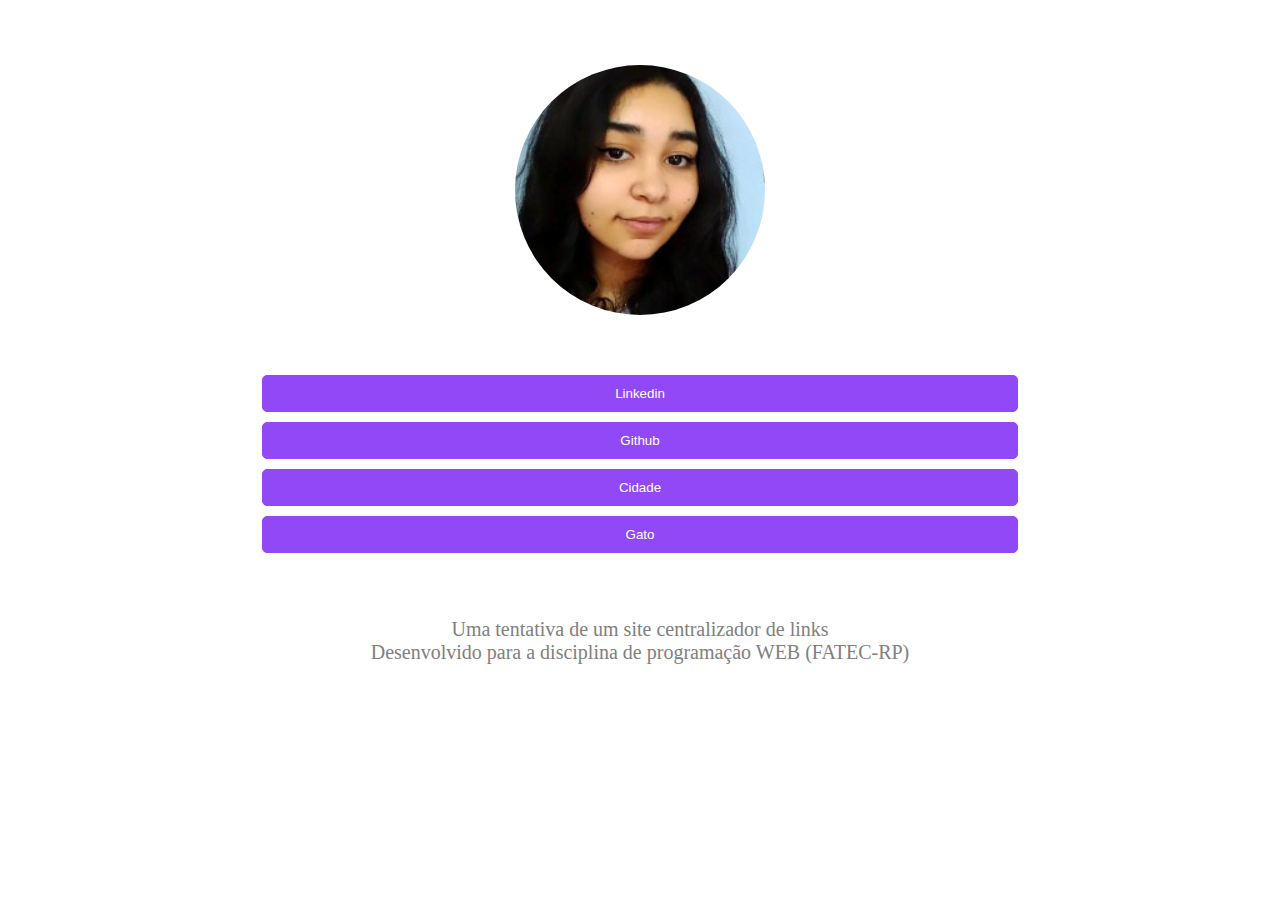
<file: Prof Tanaka/03/index.html>
<!DOCTYPE html>
<html>
	<head>
		<meta charset="utf-8">
		<title>Links - Paola</title>
		<link href="style.css" rel="stylesheet" type="text/css" />
		<link rel="shortcut icon" href="icon.ico"/>
	</head>
	<body>
		<section>
			<br>
			<img src="logo.png" alt="Foto linkedin" width="250" height="250">
			<br>

			<a href="" class="button"></a>
			<button onclick="location.href='https://www.linkedin.com/in/paola-capita/'" type="button">Linkedin</button>

			<a href="" class="button"></a>
			<button onclick="location.href='https://github.com/pah-10'" type="button">Github</button>

			<a href="" class="button"></a>
			<button onclick="location.href='https://www.google.com/search?q=jaboticabal&oq=jaboticabal&aqs=chrome..69i57j46i433i512j46i175i199i512l2j0i512l2j69i61l2.2360j0j4&sourceid=chrome&ie=UTF-8'" type="button">Cidade</button>

			<a href="" class="button"></a>
			<button onclick="location.href='https://www.google.com/search?q=gatos&source=lnms&tbm=isch&sa=X&ved=2ahUKEwiGyOfTz933AhWpuZUCHU0nDHoQ_AUoAXoECAIQAw&biw=1545&bih=789&dpr=1'" type="button">Gato</button>

			<br>
			<p>Uma tentativa de um site centralizador de links<br>Desenvolvido para a disciplina de programação WEB (FATEC-RP)</p>
			<br>
		</section>
	</body>
</html>
</file>
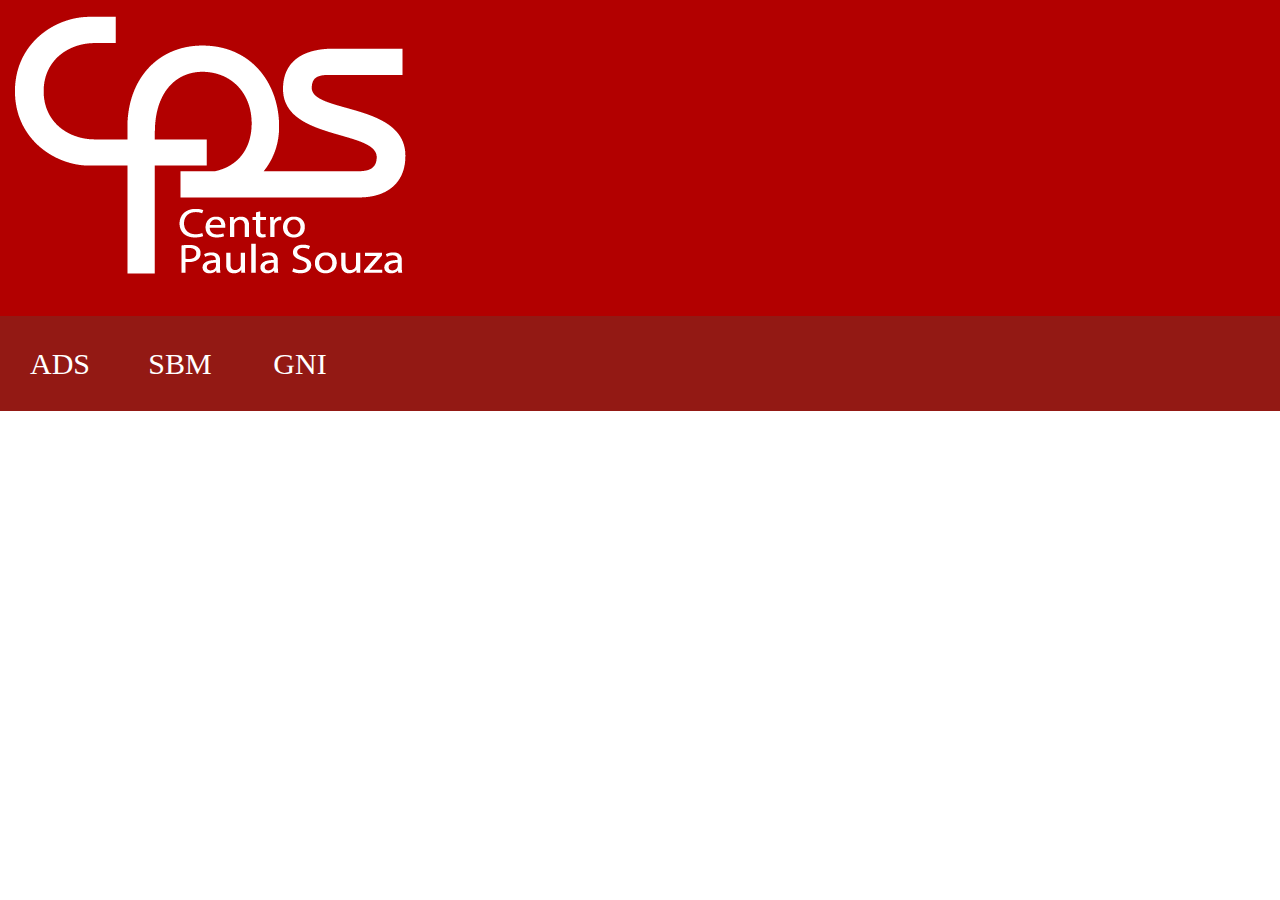
<file: Prof Tanaka/07/index.html>
﻿<!DOCTYPE html>
<html>
    <head>
        <title>5º ADS - Paola Capita</title>
        <meta charset = "utf-8">
        <link href="style.css" rel="stylesheet" type="text/css" />
	<link rel="shortcut icon" href="icon.ico"/>
    </head>
    <body>
        <div class="logo">
            <div>
                <img src="logo-cps.png" alt="Logo CPS">
            </div>
        </div>
        <div class="flex-container">
            <div>ADS</div>
            <div>SBM</div>
            <div>GNI</div>
        </div>
    </body>
</html>
</file>
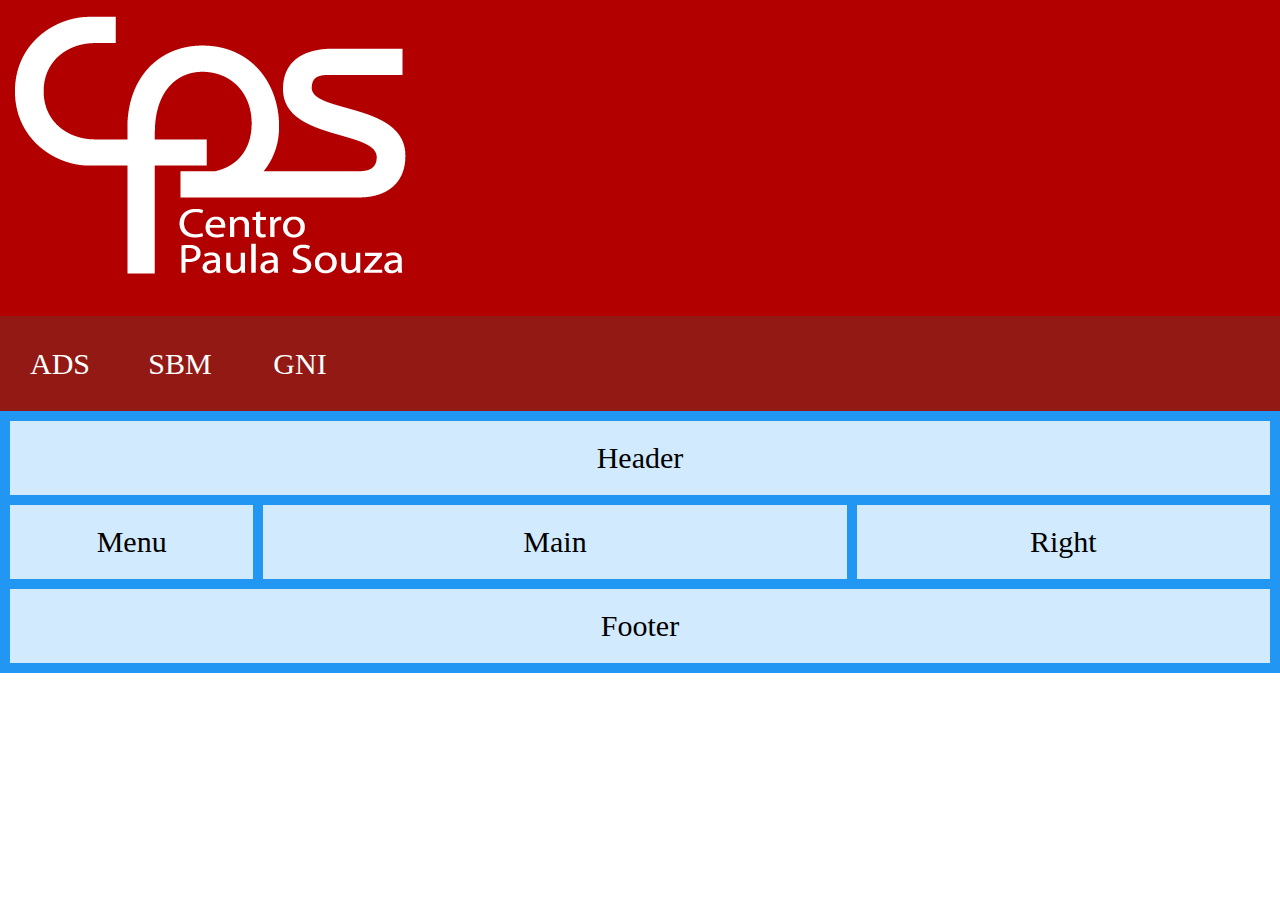
<file: Prof Tanaka/08/index.html>
﻿<!DOCTYPE html>
<html>
    <head>
        <title>5º ADS - Paola Capita</title>
        <meta charset = "utf-8">
        <link href="style.css" rel="stylesheet" type="text/css" />
		<link rel="shortcut icon" href="icon.ico"/>
    </head>
    <body>
        <div class="logo">
            <div>
                <img src="logo-cps.png" alt="Logo CPS">
            </div>
        </div>
        <div class="flex-container">
            <div>ADS</div>
            <div>SBM</div>
            <div>GNI</div>
        </div>

        <div class="grid-container">
            <div class="item1">Header</div>
            <div class="item2">Menu</div>
            <div class="item3">Main</div>  
            <div class="item4">Right</div>
            <div class="item5">Footer</div>
        </div>
	</body>
</html>
</file>
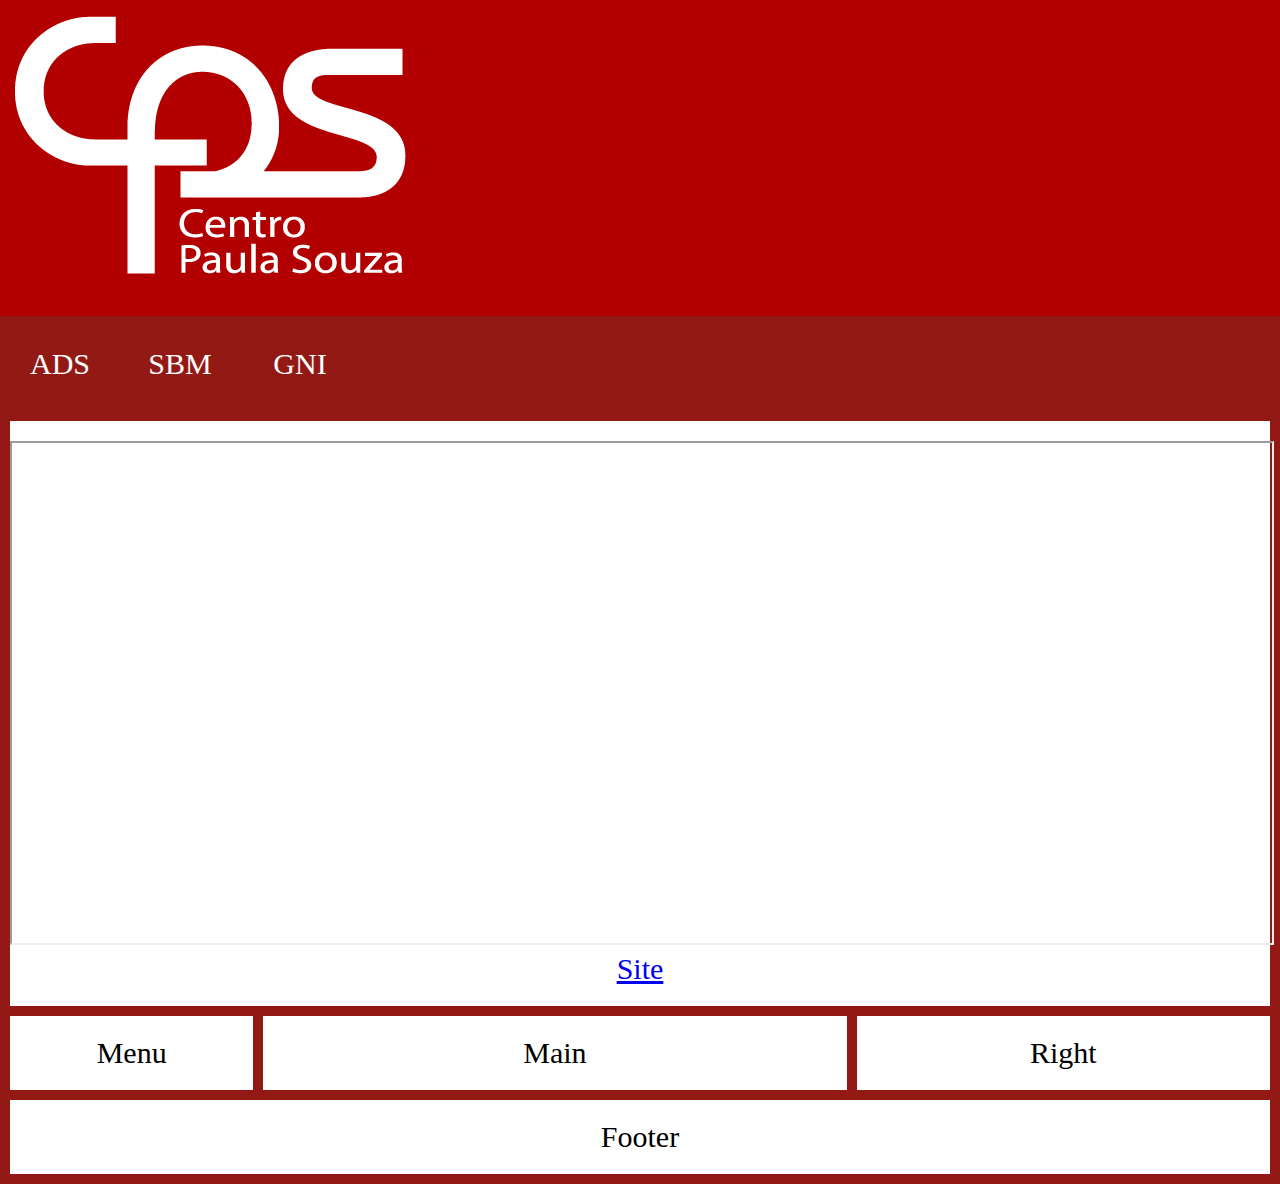
<file: Prof Tanaka/09/index.html>
﻿<!DOCTYPE html>
<html>
    <head>
        <title>5º ADS - Paola Capita</title>
        <meta charset = "utf-8">
        <link href="style.css" rel="stylesheet" type="text/css" />
		<link rel="shortcut icon" href="icon.ico"/>
    </head>
    <body>
        <div class="logo">
            <div><img src="logo-cps.png" alt="Logo CPS"></div>
        </div>
        <div class="flex-container">
            <div>ADS</div>
            <div>SBM</div>
            <div>GNI</div>
        </div>

        <div class="grid-container">
            <div class="item1">
                <p>
                    <iframe name = "iframe_a" height = "500px" width = "100%"></iframe>
                    <a target="iframe_a" href="http://www.fatecrp.edu.br/analise-e-desenvolvimento-de-sistemas/">Site</a>
                </p>
            </div>
            <div class="item2">Menu</div>
            <div class="item3">Main</div>  
            <div class="item4">Right</div>
            <div class="item5">Footer</div>
        </div>
	</body>
</html>
</file>
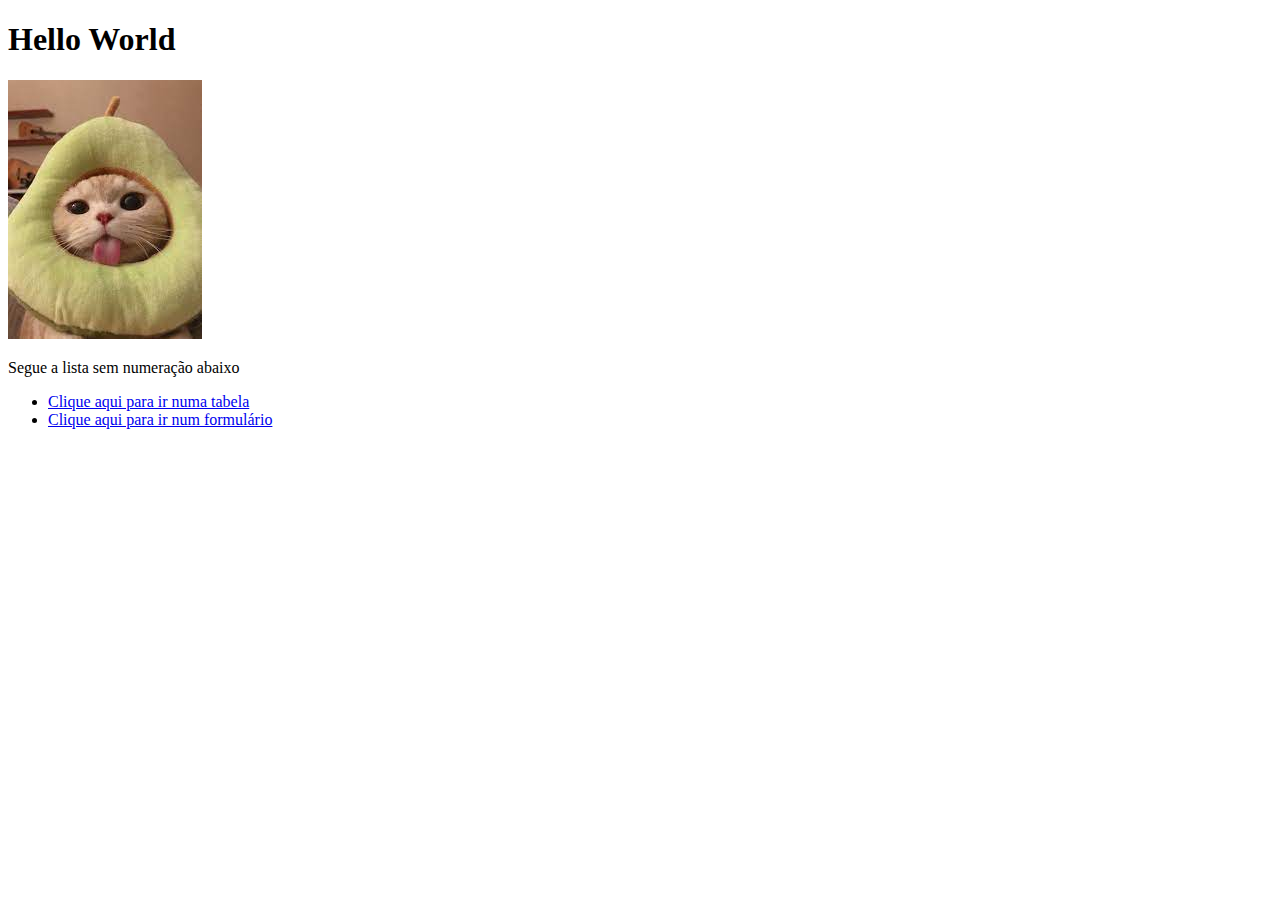
<file: Prof Vanessa/aula1.html>
<!DOCTYPE html>
<html>
    <head>
        <meta charset="UTF-8">
    </head>
    <body>
        <h1>Hello World</h1>

        <img src="[data-uri]" alt="EU"/> 
        
        <p>Segue a lista sem numeração abaixo</p>

        <ul>
            <li><a href="tabela.html" target = "_blank"> Clique aqui para ir numa tabela</a></li>
            <li><a href="form.html" target = "_blank"> Clique aqui para ir num formulário</a></li>
        </ul>
    </body>
</html>
</file>
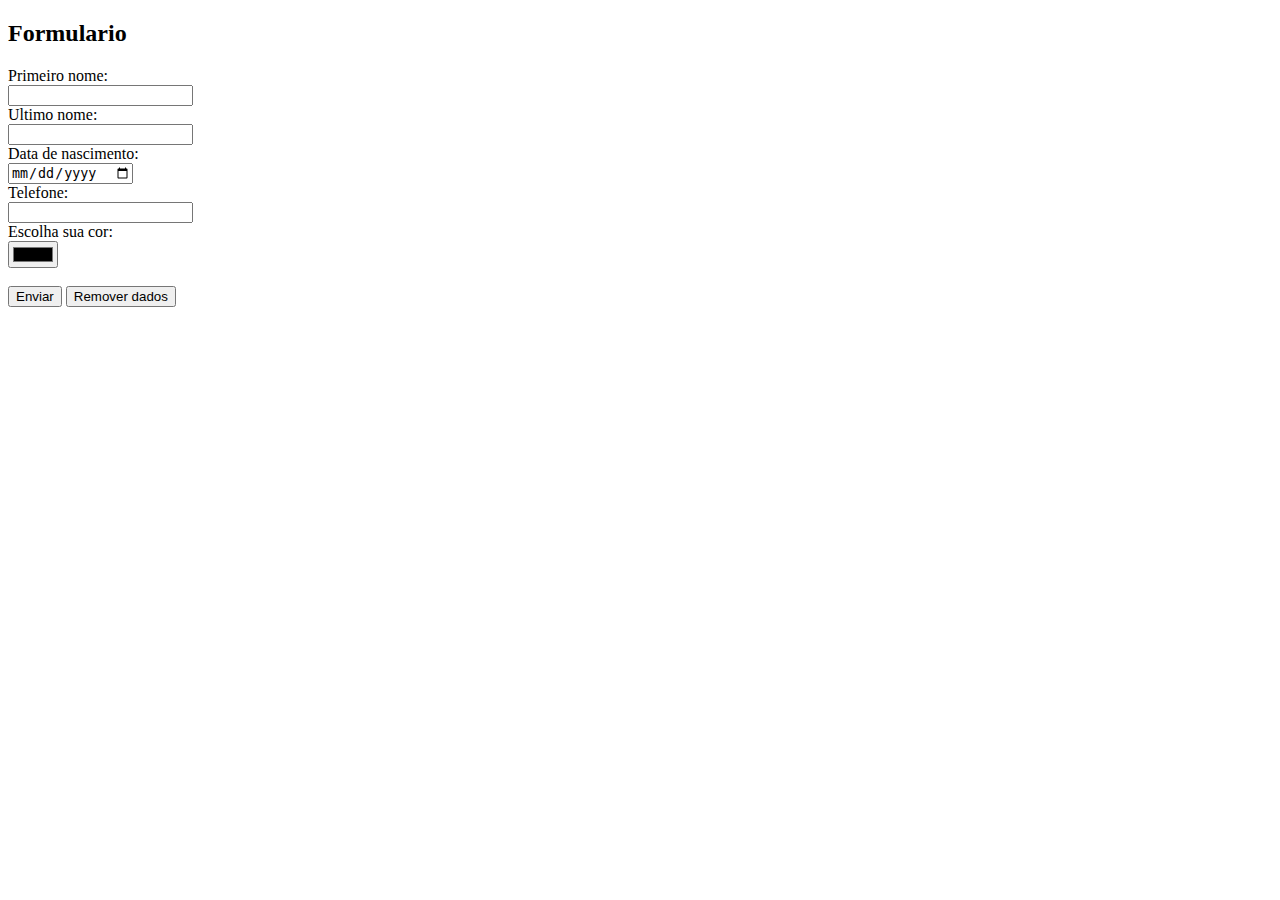
<file: Prof Vanessa/form.html>
<!DOCTYPE html>
<html>
    <head>
        <meta charset="UTF-8">
    </head>
    <body>
        <h2>Formulario</h2>

        <form>
            <label>Primeiro nome:</label><br>
            <input type="text"><br>
            <label>Ultimo nome:</label><br>
            <input type="text"><br>
            <label>Data de nascimento:</label><br>
            <input type="date"><br>
            <label>Telefone:</label><br>
            <input type="text" data-mask="(00) 0000-0000"><br>
            <label>Escolha sua cor:</label><br>
            <input type="color"><br>
            <br>
            <input type="submit" value="Enviar">
            <input type="reset" value="Remover dados">
        </form> 
    </body>
</html>
</file>
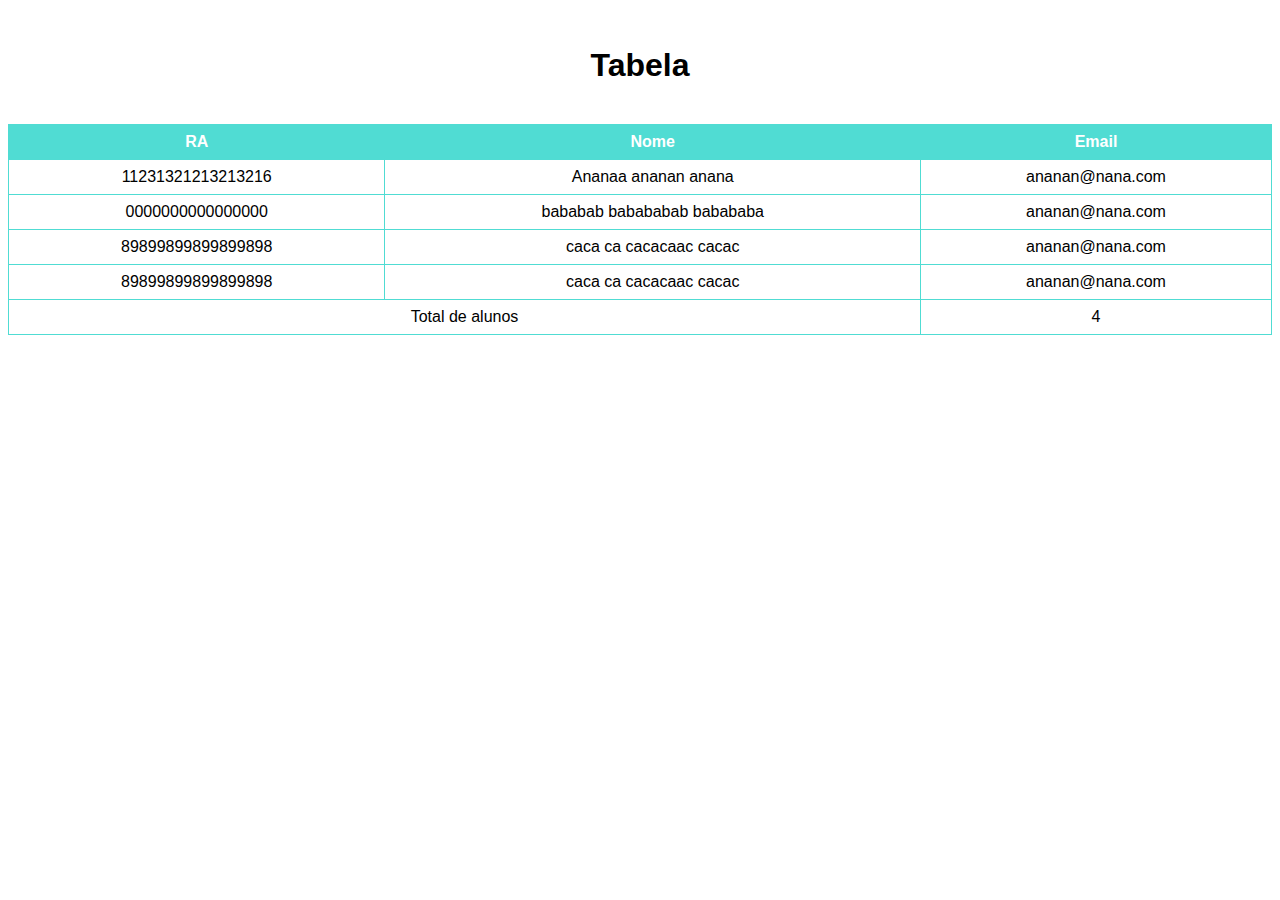
<file: Prof Vanessa/tabela.html>
<!DOCTYPE html>
<html>
    <head>
        <meta charset="UTF-8">

        <style>
            *{
                margin: 0 0 0 10;
                font-family: Helvetica, sans-serif;
                text-align: center;
            }

            table{
                text-align: center;
                width: 100%;
            }

            #alunos {
                border-collapse: collapse;
                width: 100%;
            }

            #alunos th, #alunos td{
                border: 1px solid #50DCD3;
                padding: 8px;
            }

            #alunos thead{
                color: white;
                background-color: #50DCD3;
            }

            #alunos tr:hover {
                color: white;
                background-color: grey;
            }
        </style>
            
    </head>
    <body>
        <br>
        <h1>Tabela</h1>
        <br> 

        <table id="alunos">
            <thead>
                <tr>
                    <th>RA</th>
                    <th>Nome</th>
                    <th>Email</th>
                </tr>
            </thead>
            <tbody>
                <tr>
                    <td>11231321213213216</td>
                    <td>Ananaa ananan anana </td>
                    <td>ananan@nana.com</td>
                </tr>
                <tr>
                    <td>0000000000000000</td>
                    <td>bababab babababab babababa </td>
                    <td>ananan@nana.com</td>
                </tr>
                <tr>
                    <td>89899899899899898</td>
                    <td>caca ca cacacaac cacac </td>
                    <td>ananan@nana.com</td>
                </tr>
                <tr>
                    <td>89899899899899898</td>
                    <td>caca ca cacacaac cacac </td>
                    <td>ananan@nana.com</td>
                </tr>
            </tbody>
            <tfoot>
                <tr>
                    <td colspan="2">Total de alunos</td>
                    <td>4</td>
                </tr>
            </tfoot>
        </table>
        
        
    </body>
</html>
</file>
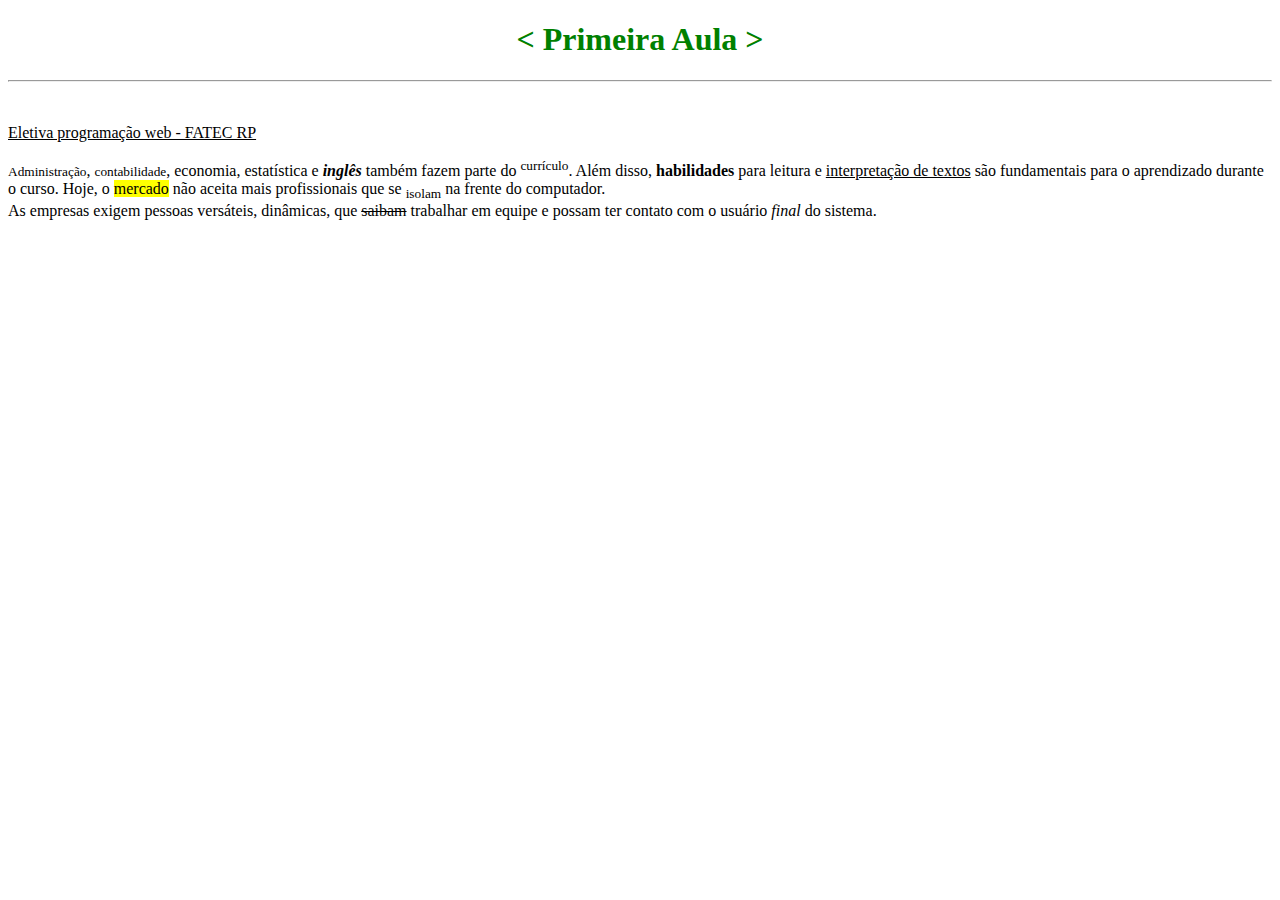
<file: Prof Tanaka/01/1.html>
<!DOCTYPE html>
<html>
    <head>
        <title>5º ADS - Paola Capita</title>

	    <!--Atualiza a cada 5 segundos-->
        <meta charset = "utf-8">

        <style>
            h1 {
                color: green;
                text-align: center;
            }
	    </style>
    </head>
    <body>
        <h1>&#60;&nbsp;Primeira Aula&nbsp;&#62</h1>
	    <hr></br>

        <p><ins>Eletiva programação web - FATEC RP</ins></p>

	    <p><small>Administração</small>, <small>contabilidade</small>, economia, estatística e <i><strong>inglês</strong></i> também fazem parte do <sup>currículo</sup>. 
	    Além disso, <b>habilidades</b> para leitura e <ins>interpretação de textos</ins> são fundamentais para o aprendizado 
	    durante o curso. Hoje, o <mark>mercado</mark> não aceita mais profissionais que se <sub>isolam</sub> na frente do computador. </br>
	    As empresas exigem pessoas versáteis, dinâmicas, que <del>saibam</del> trabalhar em equipe e possam ter contato com
	    o usuário <em>final</em> do sistema.</p>
    </body>
</html>
</file>
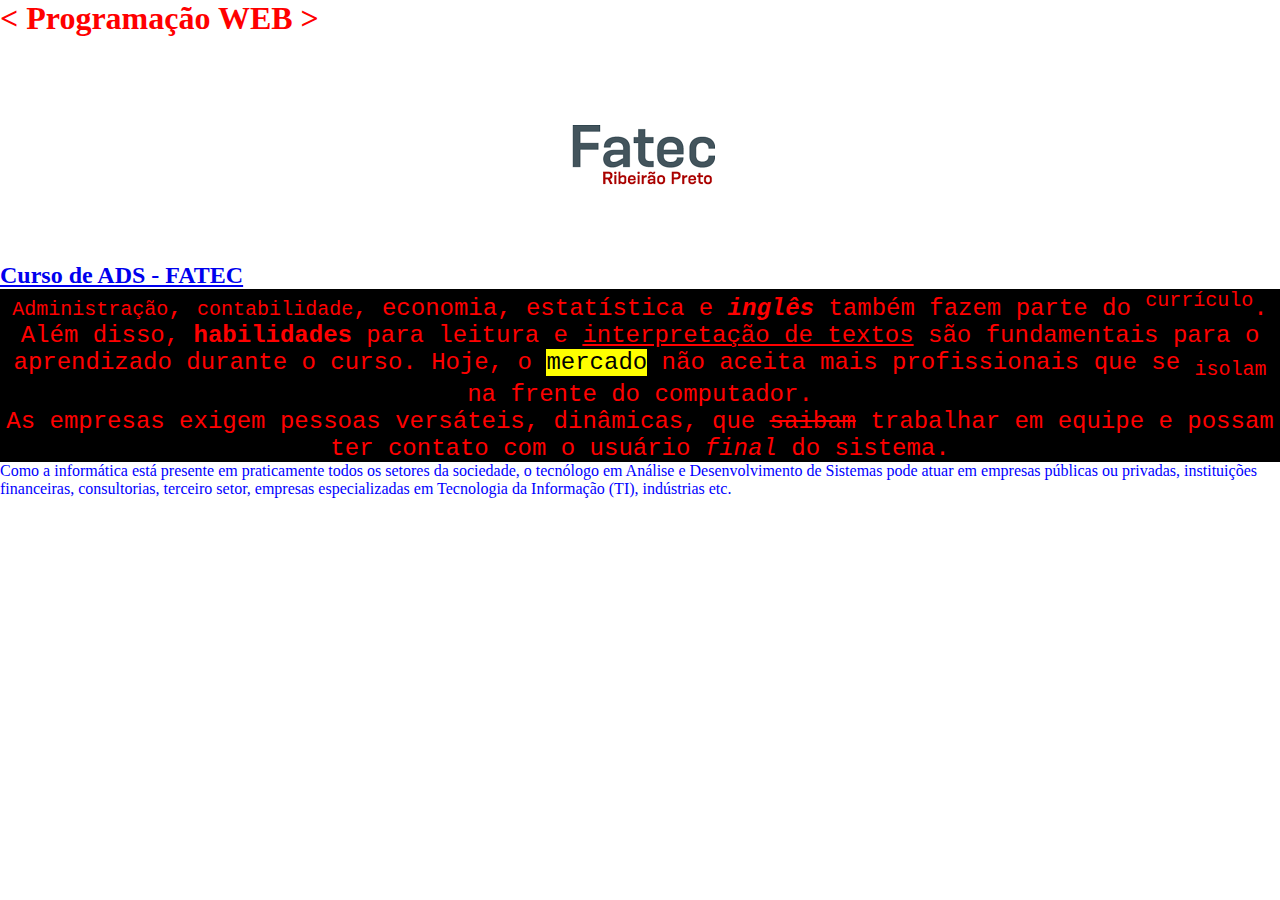
<file: Prof Tanaka/04/4.html>
<!DOCTYPE html>
<html>
    <head>
        <title>5º ADS - Paola Capita</title>
        <meta charset = "utf-8">
        <link href="style.css" rel="stylesheet" type="text/css" />
		<link rel="shortcut icon" href="icon.ico"/>
    </head>
    <body>
        <h1>&#60;&nbsp;Programação WEB&nbsp;&#62</h1>

        <img src="logo.png" alt="Logo FATEC">

        <h2><a target="_blank" href="http://www.fatecrp.edu.br/analise-e-desenvolvimento-de-sistemas/">Curso de ADS - FATEC</a></h2>

	    <p class="teste"><small>Administração</small>, <small>contabilidade</small>, economia, estatística e <i><strong>inglês</strong></i> também fazem parte do <sup>currículo</sup>. 
	    Além disso, <b>habilidades</b> para leitura e <ins>interpretação de textos</ins> são fundamentais para o aprendizado 
	    durante o curso. Hoje, o <mark>mercado</mark> não aceita mais profissionais que se <sub>isolam</sub> na frente do computador. </br>
	    As empresas exigem pessoas versáteis, dinâmicas, que <del>saibam</del> trabalhar em equipe e possam ter contato com
	    o usuário <em>final</em> do sistema.</p>

        <p id="ads">Como a informática está presente em praticamente todos os setores da sociedade, o tecnólogo em Análise e Desenvolvimento de Sistemas pode atuar em empresas públicas ou privadas, 
        instituições financeiras, consultorias, terceiro setor, empresas especializadas em Tecnologia da Informação (TI), indústrias etc.</p>
    </body>
</html>
</file>
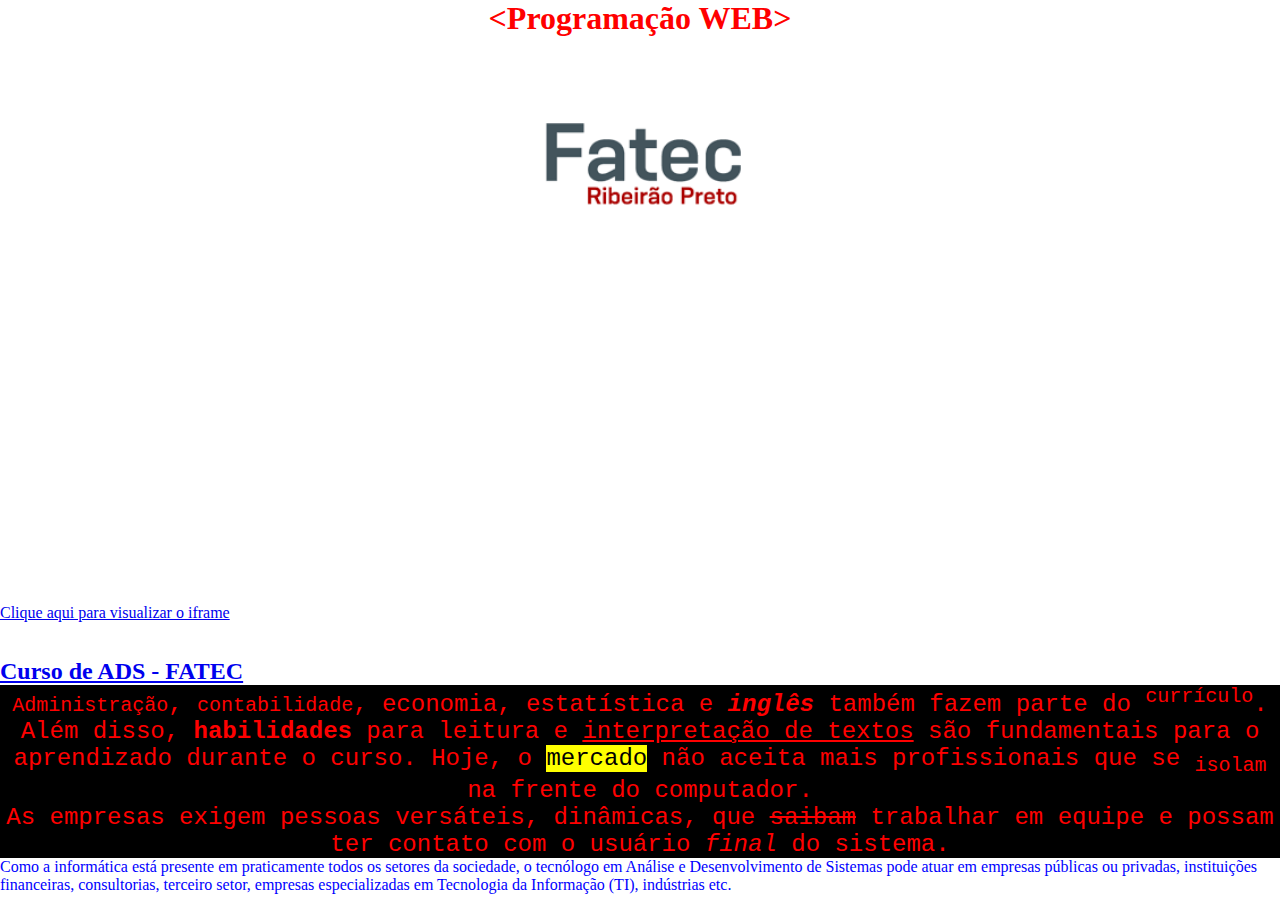
<file: Prof Tanaka/05/5.html>
<!DOCTYPE html>
<html>
    <head>
        <title>5º ADS - Paola Capita</title>
        <meta charset = "utf-8">
        <link href="style.css" rel="stylesheet" type="text/css" />
		<link rel="shortcut icon" href="icon.ico"/>
    </head>
    <body>
        <h1>&#60;Programação WEB&#62;<hr></h1>

        <h1><a target="_blank" href="http://www.fatecrp.edu.br"><img id = "logo" src="logo.png" alt="Logo FATEC"></a></h1>

        <iframe name = "iframe_a" height = "300px" width = "100%"></iframe>

        <p><a href="http://www.fatecrp.edu.br" target="iframe_a">Clique aqui para visualizar o iframe</a></p>

        <br><br>

        <h2><a target="_blank" href="http://www.fatecrp.edu.br/analise-e-desenvolvimento-de-sistemas/">Curso de ADS - FATEC</a></h2>

	    <p class="teste"><small>Administração</small>, <small>contabilidade</small>, economia, estatística e <i><strong>inglês</strong></i> também fazem parte do <sup>currículo</sup>. 
	    Além disso, <b>habilidades</b> para leitura e <ins>interpretação de textos</ins> são fundamentais para o aprendizado 
	    durante o curso. Hoje, o <mark>mercado</mark> não aceita mais profissionais que se <sub>isolam</sub> na frente do computador. </br>
	    As empresas exigem pessoas versáteis, dinâmicas, que <del>saibam</del> trabalhar em equipe e possam ter contato com
	    o usuário <em>final</em> do sistema.</p>

        <p id="ads">Como a informática está presente em praticamente todos os setores da sociedade, o tecnólogo em Análise e Desenvolvimento de Sistemas pode atuar em empresas públicas ou privadas, 
        instituições financeiras, consultorias, terceiro setor, empresas especializadas em Tecnologia da Informação (TI), indústrias etc.</p>
    </body>
</html>
</file>
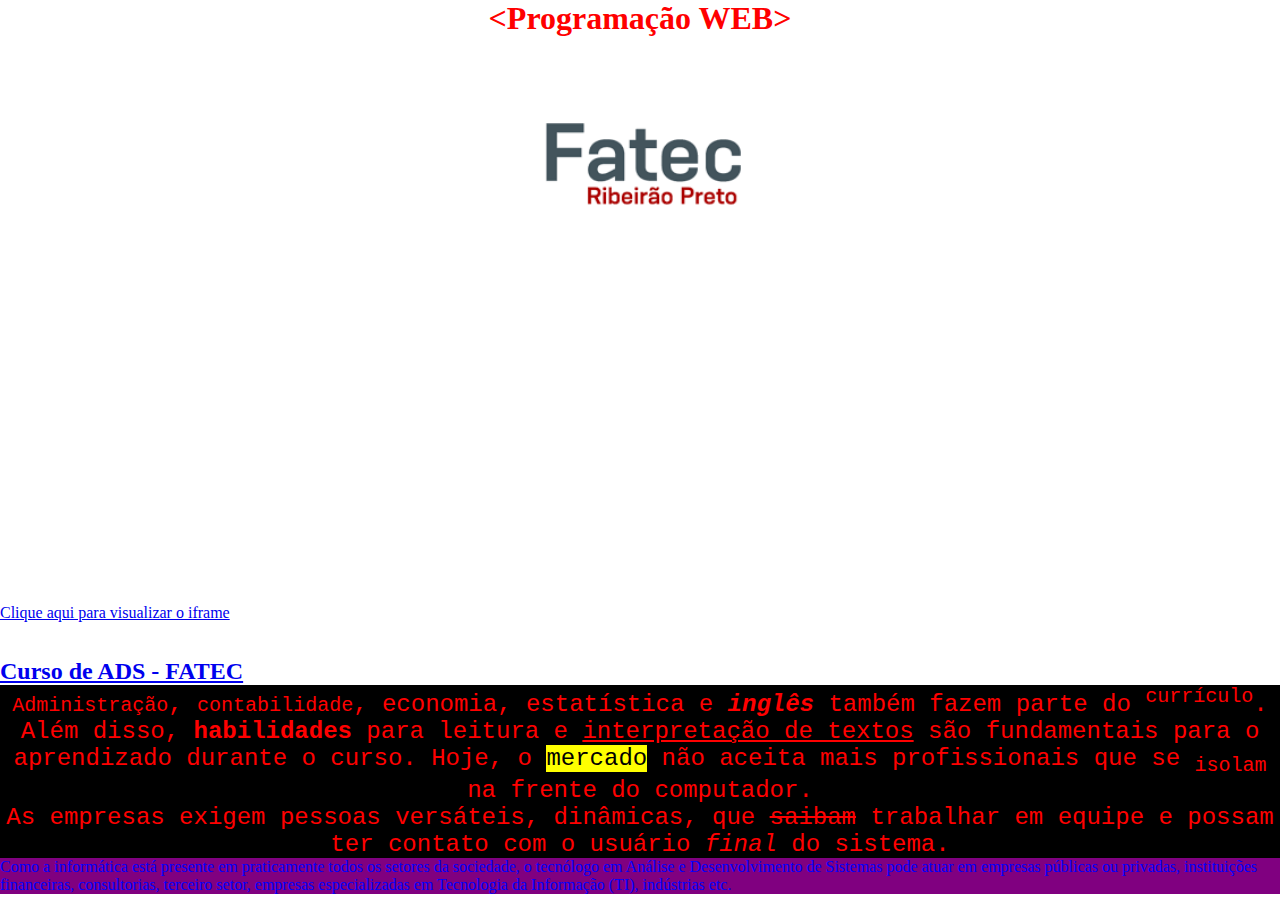
<file: Prof Tanaka/06/6.html>
<!DOCTYPE html>
<html>
    <head>
        <title>5º ADS - Paola Capita</title>
        <meta charset = "utf-8">
        <link href="style.css" rel="stylesheet" type="text/css" />
		<link rel="shortcut icon" href="icon.ico"/>
    </head>
    <body>
        <h1>&#60;Programação WEB&#62;<hr></h1>

        <h1><a target="_blank" href="http://www.fatecrp.edu.br"><img id = "logo" src="logo.png" alt="Logo FATEC"></a></h1>

        <iframe name = "iframe_a" height = "300px" width = "100%"></iframe>

        <p><a href="http://www.fatecrp.edu.br" target="iframe_a">Clique aqui para visualizar o iframe</a></p>

        <br><br>

        <h2><a target="_blank" href="http://www.fatecrp.edu.br/analise-e-desenvolvimento-de-sistemas/">Curso de ADS - FATEC</a></h2>
		
		<div id="div">
			<p class="teste"><small>Administração</small>, <small>contabilidade</small>, economia, estatística e <i><strong>inglês</strong></i> também fazem parte do <sup>currículo</sup>. 
			Além disso, <b>habilidades</b> para leitura e <ins>interpretação de textos</ins> são fundamentais para o aprendizado 
			durante o curso. Hoje, o <mark>mercado</mark> não aceita mais profissionais que se <sub>isolam</sub> na frente do computador. </br>
			As empresas exigem pessoas versáteis, dinâmicas, que <del>saibam</del> trabalhar em equipe e possam ter contato com
			o usuário <em>final</em> do sistema.</p>

			<p id="ads">Como a informática está presente em praticamente todos os setores da sociedade, o tecnólogo em Análise e Desenvolvimento de Sistemas pode atuar em empresas públicas ou privadas, 
			instituições financeiras, consultorias, terceiro setor, empresas especializadas em Tecnologia da Informação (TI), indústrias etc.</p>
		</div>
	</body>
</html>
</file>
<file: Prof Tanaka/03/style.css>
body {
  margin: 10px;
  background-color: #fff;
  font-size: 3rem;
  font-weight: bold;
}

img {
	border-radius: 50%;
}

p {
  font-size: 1.25rem;
  font-weight: normal;
  text-align: center;
  margin: 5px;
  color: grey;
}

section {
  display: flex;
  flex-direction: column;
  align-items: center;
  justify-content: space-between;
}

button {
  width: 60%;
  text-decoration: none;
  color: #fff;  
  background: #9149F8;
  padding: 10px 20px 10px 20px;
  border-radius: 5px;
  border:solid 1px;
  border-color: #9149F8;
  margin: 5px;
}

button:hover {
  color: #9149F8;
  background: #fff;
  border:solid 1px;
  border-color: #9149F8;
  transition: 0.5s;
}
</file>
<file: Prof Tanaka/07/style.css>
﻿* {
    margin: 0;
}

.logo {
    display: flex;
    background-color: #b20000;
}

.logo > div {
    background-color: #b20000;
    color: white;
    width: 100px;
    margin: 10px;
    text-align: center;
    line-height: 75px;
    font-size: 30px;
}

.flex-container {
    display: flex;
    background-color: #931914;
}

.flex-container > div {
    background-color: #931914;
    color: white;
    width: 100px;
    margin: 10px;
    text-align: center;
    line-height: 75px;
    font-size: 30px;
}
</file>
<file: Prof Tanaka/08/style.css>
﻿* {
    margin: 0;
}

.logo {
    display: flex;
    background-color: #b20000;
}

.logo > div {
    background-color: #b20000;
    color: white;
    width: 100px;
    margin: 10px;
    text-align: center;
    line-height: 75px;
    font-size: 30px;
}

.flex-container {
    display: flex;
    background-color: #931914;
}

.flex-container > div {
    background-color: #931914;
    color: white;
    width: 100px;
    margin: 10px;
    text-align: center;
    line-height: 75px;
    font-size: 30px;
}

.item1 {
    grid-area: header;
}

.item2 {
    grid-area: menu;
}

.item3 {
    grid-area: main;
}

.item4 {
    grid-area: right;
}

.item5 {
    grid-area: footer;
}

.grid-container {
    display: grid;
    grid-template-areas:
      'header header header header header header '
      'menu main main main right right'
      'footer footer footer footer footer footer ';
    gap: 10px;
    background-color: #2196F3;
    padding: 10px;
}
  
.grid-container > div {
    background-color: rgba(255, 255, 255, 0.8);
    text-align: center;
    padding: 20px 0;
    font-size: 30px;
}
</file>
<file: Prof Tanaka/09/style.css>
﻿* {
    margin: 0;
}

.logo {
    display: flex;
    background-color: #b20000;
}

.logo > div {
    background-color: #b20000;
    color: white;
    width: 100px;
    margin: 10px;
    text-align: center;
    line-height: 75px;
    font-size: 30px;
}

.flex-container {
    display: flex;
    background-color: #931914;
}

.flex-container > div {
    background-color: #931914;
    color: white;
    width: 100px;
    margin: 10px;
    text-align: center;
    line-height: 75px;
    font-size: 30px;
}

.item1 {grid-area: header;}

.item2 {grid-area: menu;}

.item3 {grid-area: main;}

.item4 {grid-area: right;}

.item5 {grid-area: footer;}

.grid-container {
    display: grid;
    grid-template-areas:
      'header header header header header header '
      'menu main main main right right'
      'footer footer footer footer footer footer ';
    gap: 10px;
    background-color: #931914;
    padding: 10px;
}
  
.grid-container > div {
    background-color: white;
    text-align: center;
    padding: 20px 0;
    font-size: 30px;
}
</file>
<file: Prof Tanaka/04/style.css>
/*configurações padrões do navegador*/
*{
    border: 0px;
    margin: 0px;
    padding: 0px;
    box-sizing: border-box;
}

h1 {
    color: red;
}

h2 {
    color: red;
}

p {
    color: red;
}

img {
    display: block;
    margin-left: auto;
    margin-right: auto;
}

/*id*/
#ads {
    color:blue;
}

/*classe*/
.teste {
    color: red;
    background-color:black;
    font-family: courier;
    font-size: 150%;
    text-align: center;
}
</file>
<file: Prof Tanaka/05/style.css>
/*configurações padrões do navegador*/
*{
    border: 0px;
    margin: 0px;
    padding: 0px;
    box-sizing: border-box;
}

h1 {
    color: red;
    text-align: center;
}

h2 {
    color: red;
}

p {
    color: red;
}

/*id*/
#ads {
    color:blue;
}

#logo {
    width: 255px;
    height: 255px;
}

/*classe*/
.teste {
    color: red;
    background-color:black;
    font-family: courier;
    font-size: 150%;
    text-align: center;
}
</file>
<file: Prof Tanaka/06/style.css>
/*configurações padrões do navegador*/
*{
    border: 0px;
    margin: 0px;
    padding: 0px;
    box-sizing: border-box;
}

h1 {
    color: red;
    text-align: center;
}

h2 {
    color: red;
}

p {
    color: red;
}

/*id*/
#ads {
    color:blue;
}

#logo {
    width: 255px;
    height: 255px;
}

#div{
	background-color: purple;
}

/*classe*/
.teste {
    color: red;
    background-color:black;
    font-family: courier;
    font-size: 150%;
    text-align: center;
}
</file>
